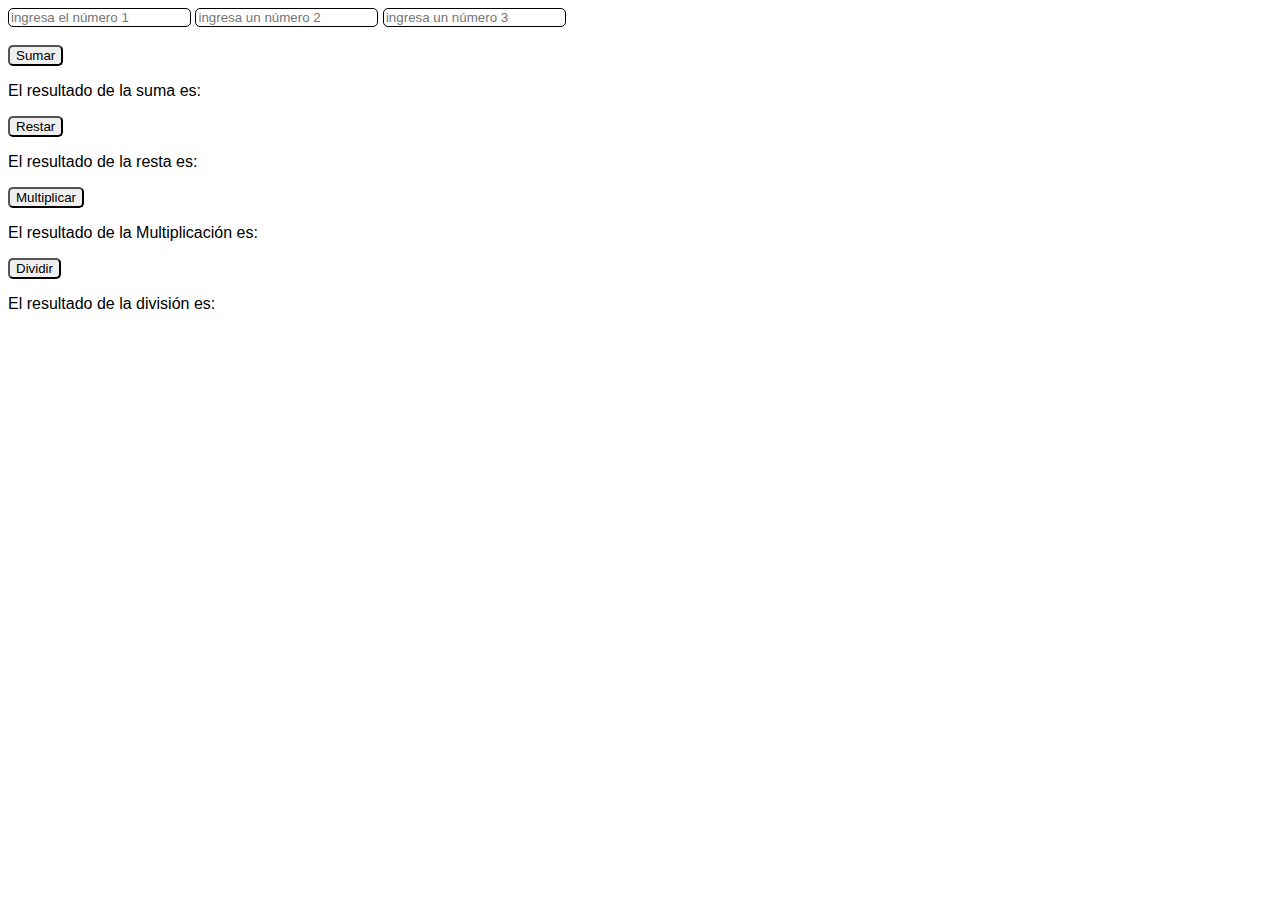
<file: Calculadora/index.html>
<!DOCTYPE html>
<html lang="en">
<head>
    <meta charset="UTF-8">
    <meta http-equiv="X-UA-Compatible" content="IE=edge">
    <meta name="viewport" content="width=device-width, initial-scale=1.0">
    <link rel="stylesheet" href="style.css">
    
    <title>Document</title>
</head>
<body>
    <input type="number" id="n1" placeholder="ingresa el número 1">
    <input type="number" id="n2" placeholder="ingresa un número 2">
    <input type="number" id="n3" placeholder="ingresa un número 3">
    <br>
    <br>
    <button id="sumar-button">Sumar</button>
    <div id="result">
        <p>El resultado de la suma es:</p>
    </div>
    
    <button id="restar-button">Restar</button>
    <div id="result2">
        <p>El resultado de la resta es:</p>
    </div>
    
    <button id="multiplicar-button">Multiplicar</button>
    <div id="result3">
        <p>El resultado de la Multiplicación es:</p>
    </div>
    
    <button id="dividir-button">Dividir</button>
    <div id="result4">
        <p>El resultado de la división es:</p>
    </div>
    <script src="main.js"></script>
</body>
</html>
</file>
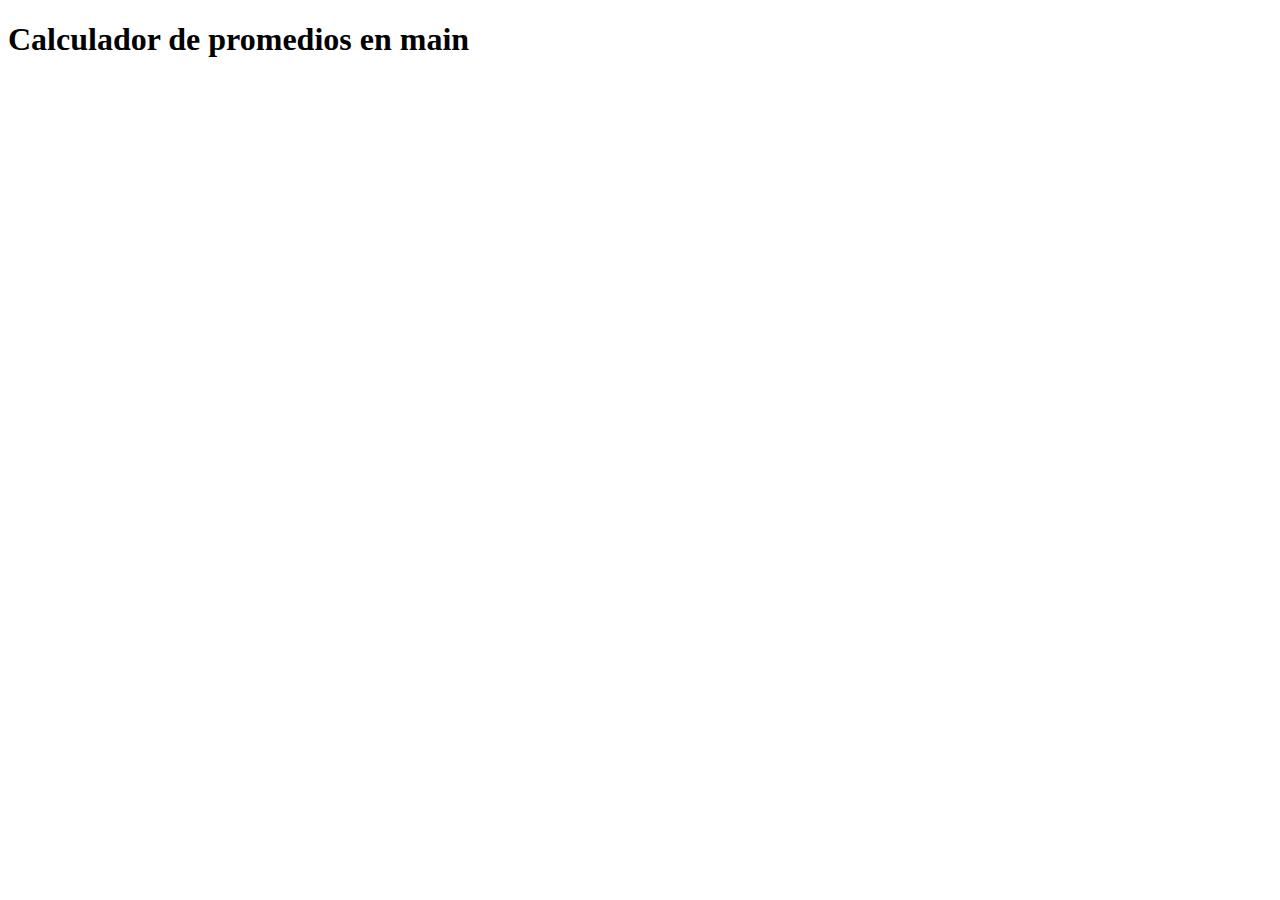
<file: Tarea promedios/index.html>
<!DOCTYPE html>
<html lang="en">
<head>
    <meta charset="UTF-8">
    <meta http-equiv="X-UA-Compatible" content="IE=edge">
    <meta name="viewport" content="width=device-width, initial-scale=1.0">
    <title>Document</title>
</head>
<body>
    <h1>Calculador de promedios en main</h1>

    <script src="main.js"></script>
</body>
</html>
</file>
<file: Calculadora/style.css>
body{
    font-family: Arial, Helvetica, sans-serif;
}
input{
    border-radius: 5px;
    border: 1px solid black;
}
button{
    border-radius: 5px;
}
button:hover{
    background-color: black;
    border: 1px solid gray;
    color: white;
}
</file>
